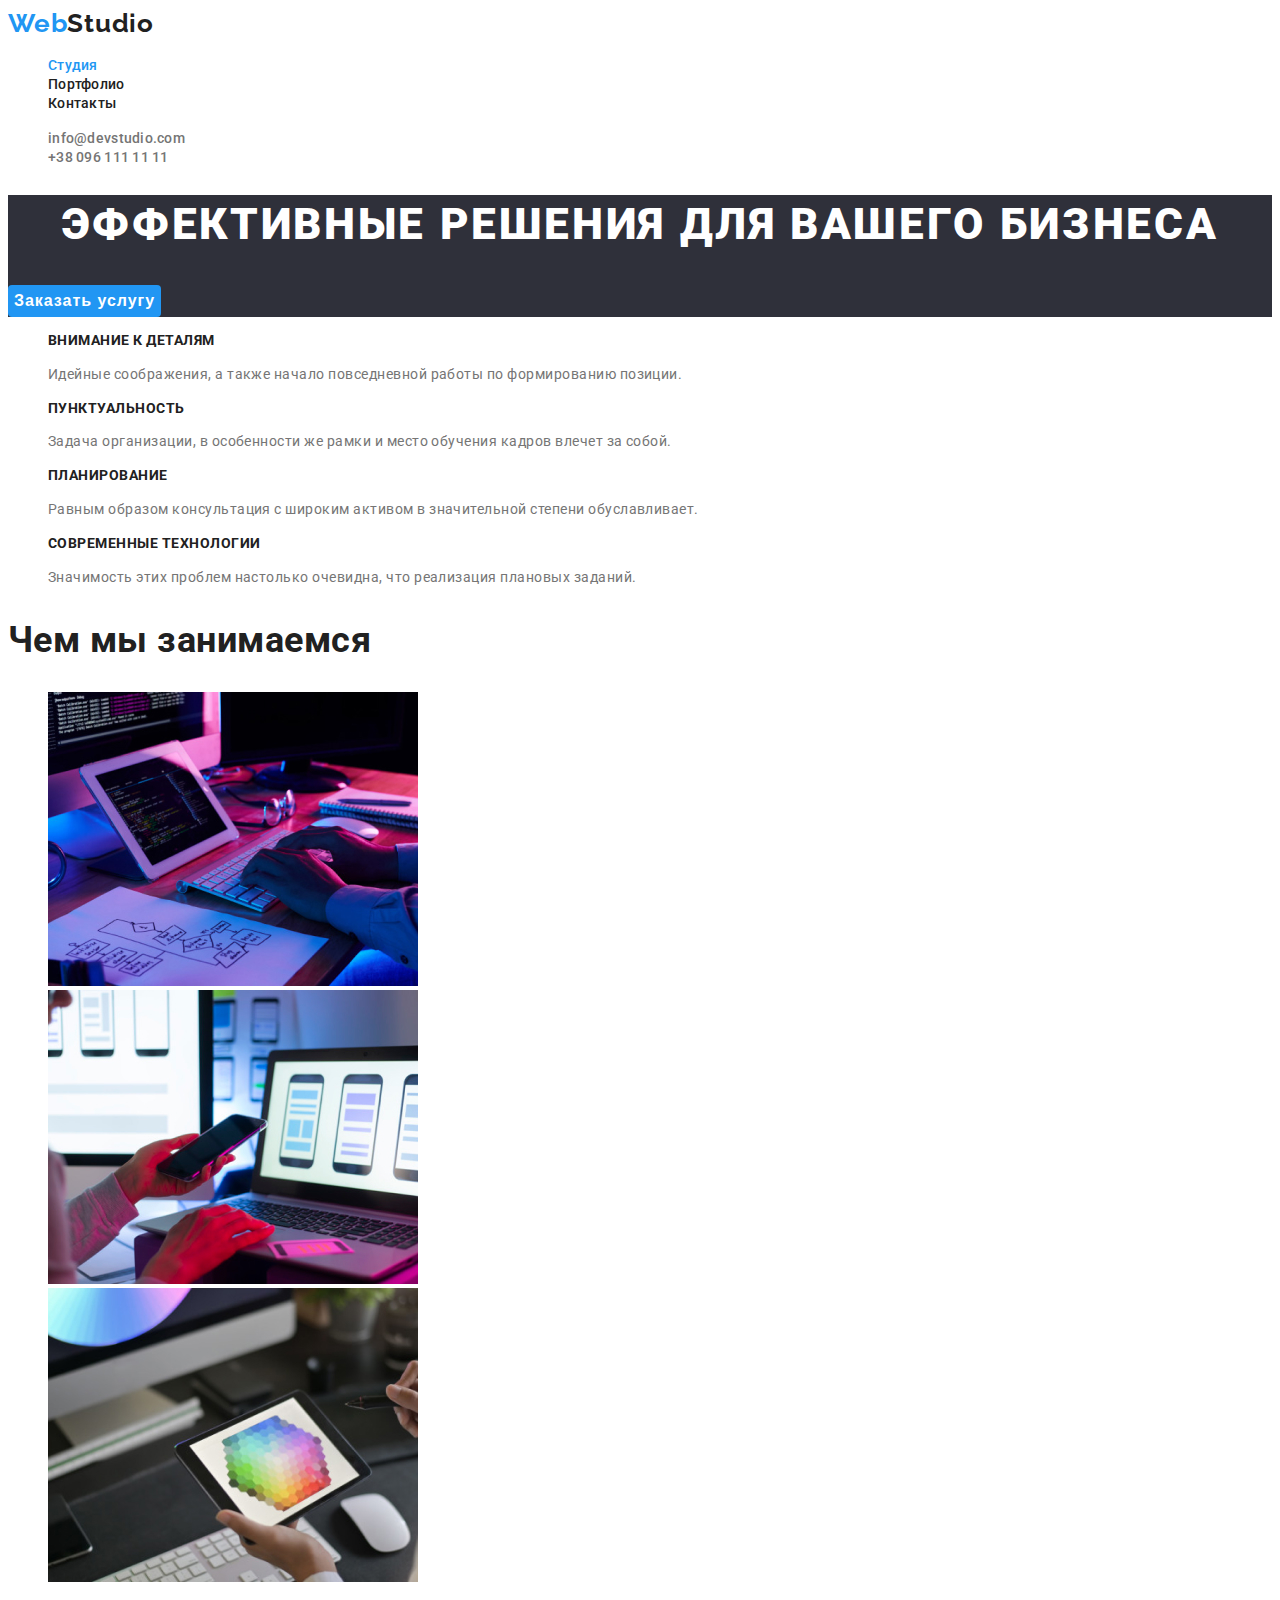
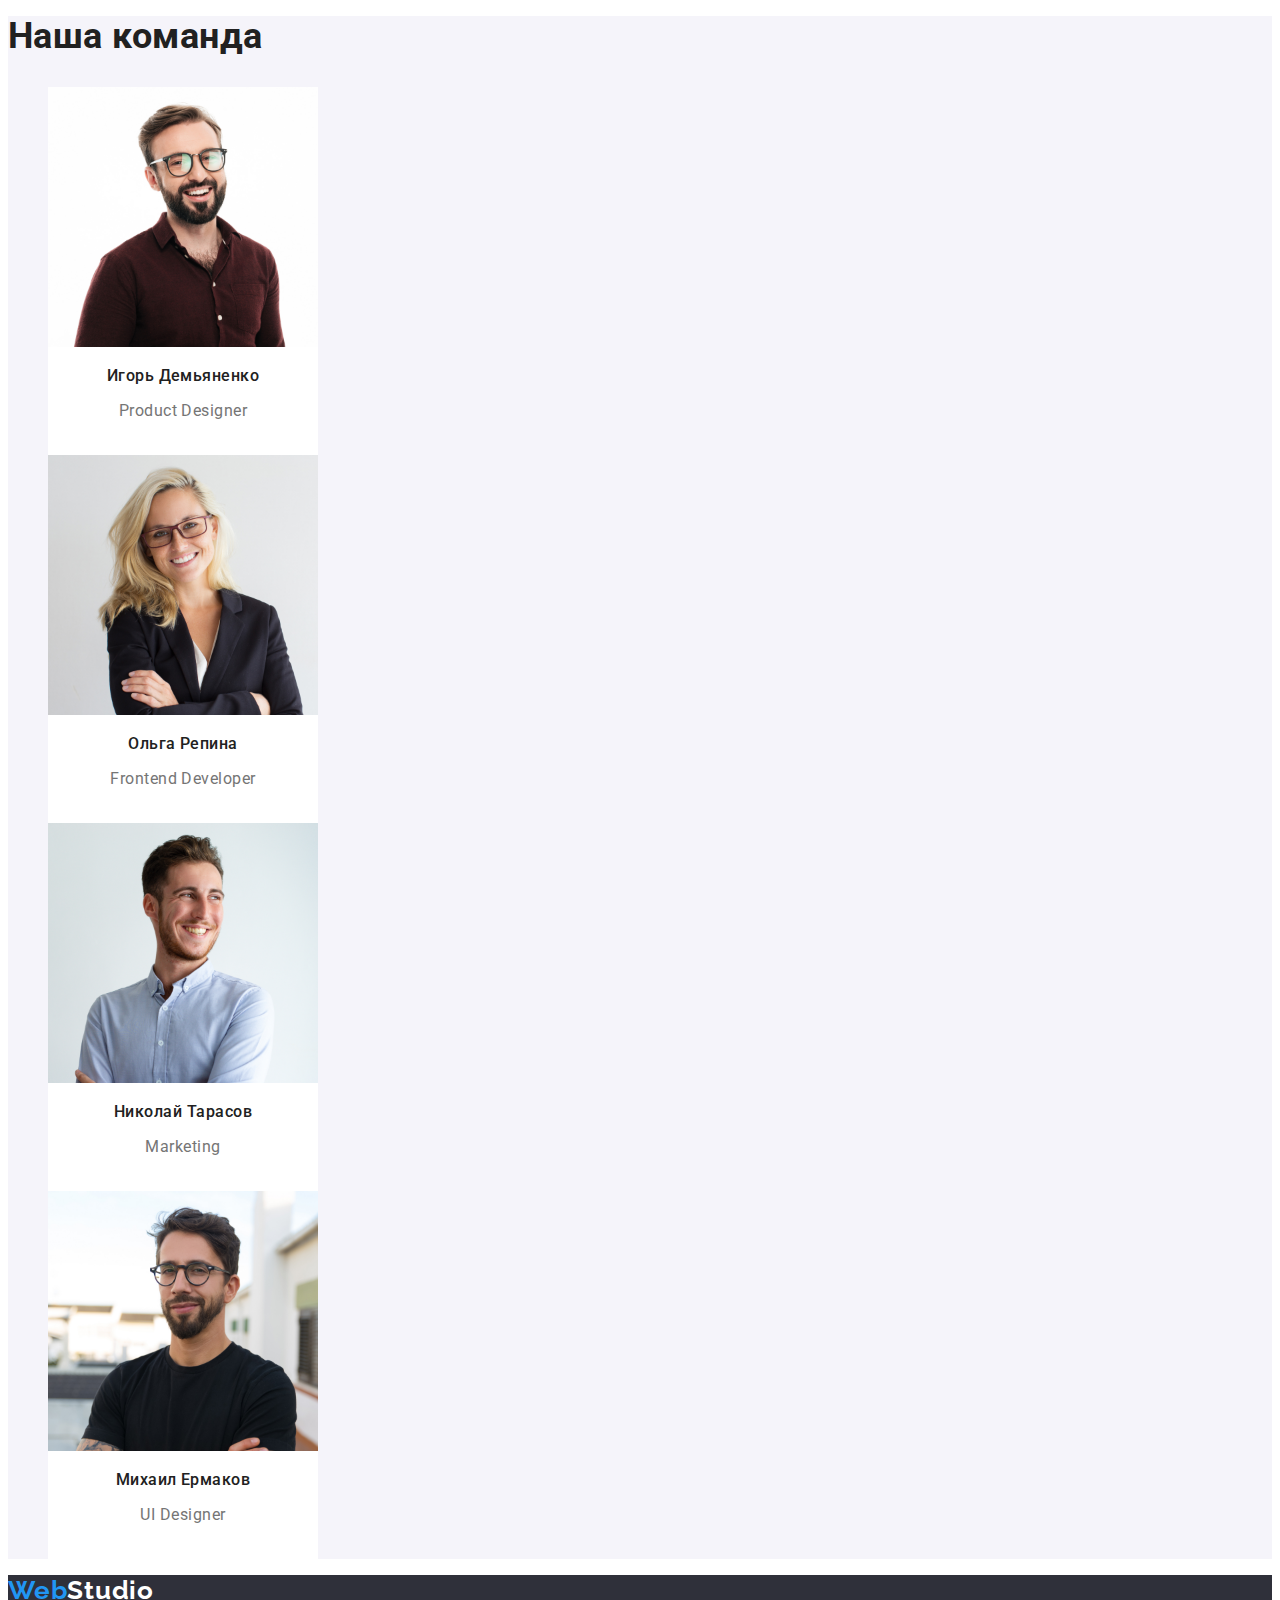
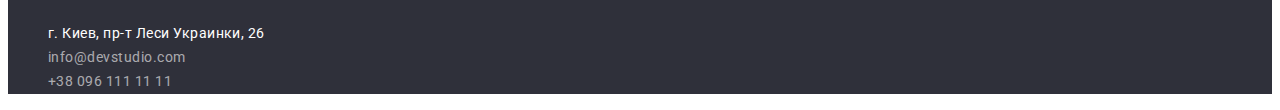
<file: index.html>
<!DOCTYPE html>
<html lang="ru">

<head>
    <meta charset="UTF-8">
    <meta http-equiv="X-UA-Compatible" content="IE=edge">
    <meta name="viewport" content="width=device-width, initial-scale=1.0">
    <title>goit-markup-hw-01</title>
    <link rel="stylesheet" href="./css/styles.css">
    <link rel="preconnect" href="https://fonts.googleapis.com">
    <link rel="preconnect" href="https://fonts.gstatic.com" crossorigin>
    <link
        href="https://fonts.googleapis.com/css2?family=Raleway:wght@700&family=Roboto:wght@400;500;700;900&display=swap"
        rel="stylesheet">
</head>

<body class="body">

    <!-- header -->
    <header class="header">
        <nav class="site-nav">
            <a class="logo" href="./index.html">Web<span class="span-h">Studio</span></a>
            <ul class="nav-list">
                <li class="nav-item">
                    <a class="nav-link current" href="./index.html">Студия</a>
                </li>
                <li class="nav-item">
                    <a class="nav-link" href="./portfolio.html">Портфолио</a>
                </li>
                <li class="nav-item">
                    <a class="nav-link" href="">Контакты</a>
                </li>
            </ul>
        </nav>
        <ul class="contact-list">
            <li class="contact-item">
                <a class="contact-link" href="mailto:info@devstudio.com">info@devstudio.com</a>
            </li>
            <li class="contact-item">
                <a class="contact-link" href="tel:+380961111111">+38 096 111 11 11</a>
            </li>
        </ul>
    </header>

    <!-- main -->
    <main class="main">
        <!-- hero -->
        <section class="hero">
            <h1 class="title-hero">ЭФФЕКТИВНЫЕ РЕШЕНИЯ ДЛЯ ВАШЕГО БИЗНЕСА</h1>
            <button class="button-hero" type="button">
                <span class="pointer">Заказать услугу</span>
            </button>
        </section>

        <!-- benefits -->
        <section>
            <h2 class="visually-hidden">Особенности</h2>
            <ul class="benefits-list">
                <li class="benefit-item">
                    <h3 class="title-benefit">ВНИМАНИЕ К ДЕТАЛЯМ</h3>
                    <p class="text-benefit">Идейные соображения, а также начало повседневной работы по формированию
                        позиции.</p>
                </li>
                <li class="benefit-item">
                    <h3 class="title-benefit">ПУНКТУАЛЬНОСТЬ</h3>
                    <p class="text-benefit">Задача организации, в особенности же рамки и место обучения кадров влечет
                        за собой.</p>
                </li>
                <li class="benefit-item">
                    <h3 class="title-benefit">ПЛАНИРОВАНИЕ</h3>
                    <p class="text-benefit">Равным образом консультация с широким активом в значительной степени
                        обуславливает.</p>
                </li>
                <li class="benefit-item">
                    <h3 class="title-benefit">СОВРЕМЕННЫЕ ТЕХНОЛОГИИ</h3>
                    <p class="text-benefit">Значимость этих проблем настолько очевидна, что реализация плановых
                        заданий.</p>
                </li>
            </ul>
        </section>

        <!-- portfolio -->
        <section>
            <h2 class="section-title">Чем мы занимаемся</h2>
            <ul class="portfolio-list">
                <li class="portfolio-item">
                    <img src="./images/Stydio/About us/img-1.jpg" alt="Написание HTML разметки на планшете" width="370"
                        height="294">
                </li>
                <li class="portfolio-item">
                    <img src="./images/Stydio/About us/img-2.jpg" alt="оформление CSS на ноутбуке" width="370"
                        height="294">
                </li>
                <li class="portfolio-item">
                    <img src="./images/Stydio/About us/img-3.jpg" alt="Дизайн на планшете" width="370" height="294">
                </li>
            </ul>
        </section>

        <!-- team -->
        <section class="section-team">
            <h2 class="section-title">Наша команда</h2>
            <ul>
                <li class="team-card">
                    <img src="./images/Stydio/Team/img-4.jpg" alt="Первый член команды" width="270" height="260">
                    <h3 class="title-card">Игорь Демьяненко</h3>
                    <p class="text-card">Product Designer</p>
                </li>
                <li class="team-card">
                    <img src="./images/Stydio/Team/img-5.jpg" alt="Второй член команды" width="270" height="260">
                    <h3 class="title-card">Ольга Репина</h3>
                    <p class="text-card">Frontend Developer</p>
                </li>
                <li class="team-card">
                    <img src="./images/Stydio/Team/img-6.jpg" alt="Третий член команды" width="270" height="260">
                    <h3 class="title-card">Николай Тарасов</h3>
                    <p class="text-card">Marketing</p>
                </li>
                <li class="team-card">
                    <img src="./images/Stydio/Team/img-7.jpg" alt="Четвертый член команды" width="270" height="260">
                    <h3 class="title-card">Михаил Ермаков</h3>
                    <p class="text-card">UI Designer</p>
                </li>
            </ul>
        </section>
    </main>

    <!-- footer -->
    <footer class="footer">
        <a class="logo" href="./index.html">Web<span class="span-f">Studio</span></a>
        <address class="address">
            <ul>
                <li>
                    <a class="footer-address-link" href="https://goo.gl/maps/1aV7GLh5moSTKQaL6" target="_blank"
                        rel="noopener noreferrer">г. Киев,
                        пр-т Леси Украинки, 26</a>
                </li>
                <li>
                    <a class="link-footer" href="mailto:info@devstudio.com">info@devstudio.com</a>
                </li>
                <li>
                    <a class="link-footer" href="tel:+380961111111">+38 096 111 11 11</a>
                </li>
            </ul>
        </address>
    </footer>
</body>

</html>
</file>
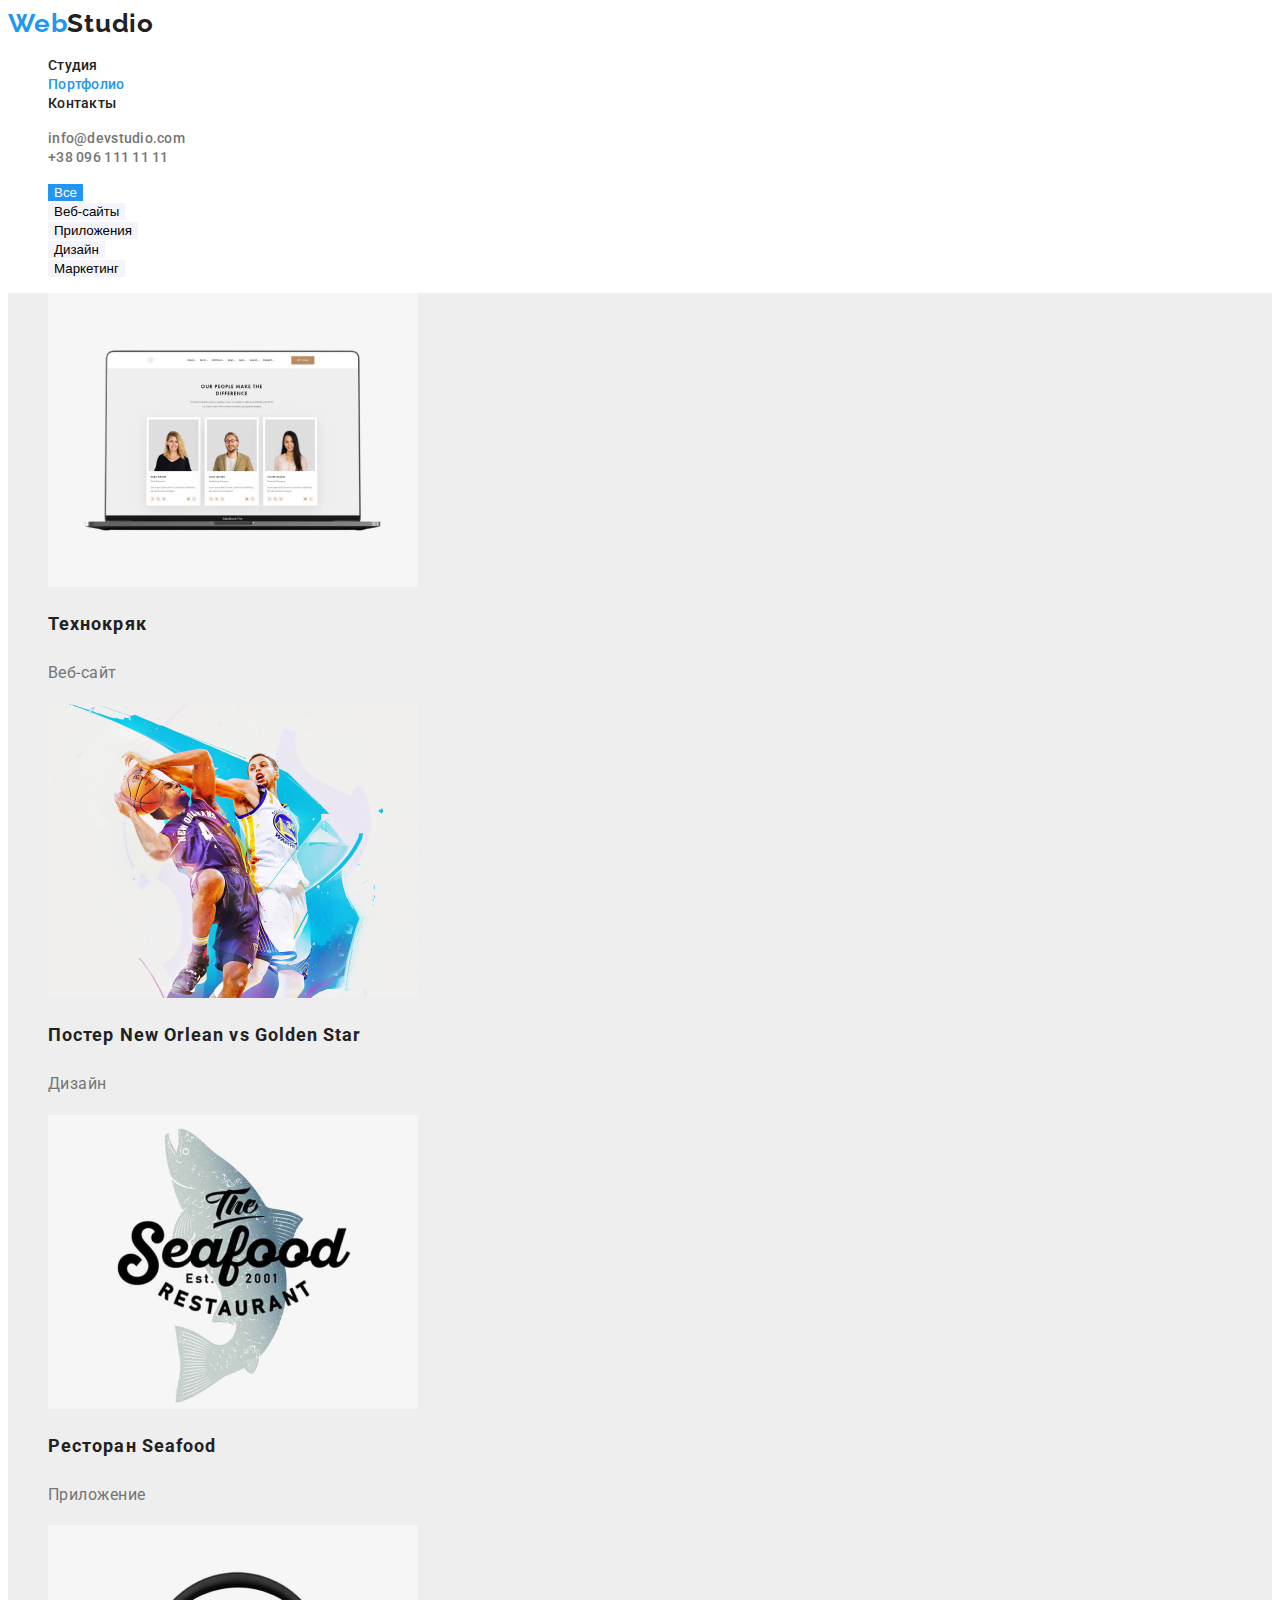
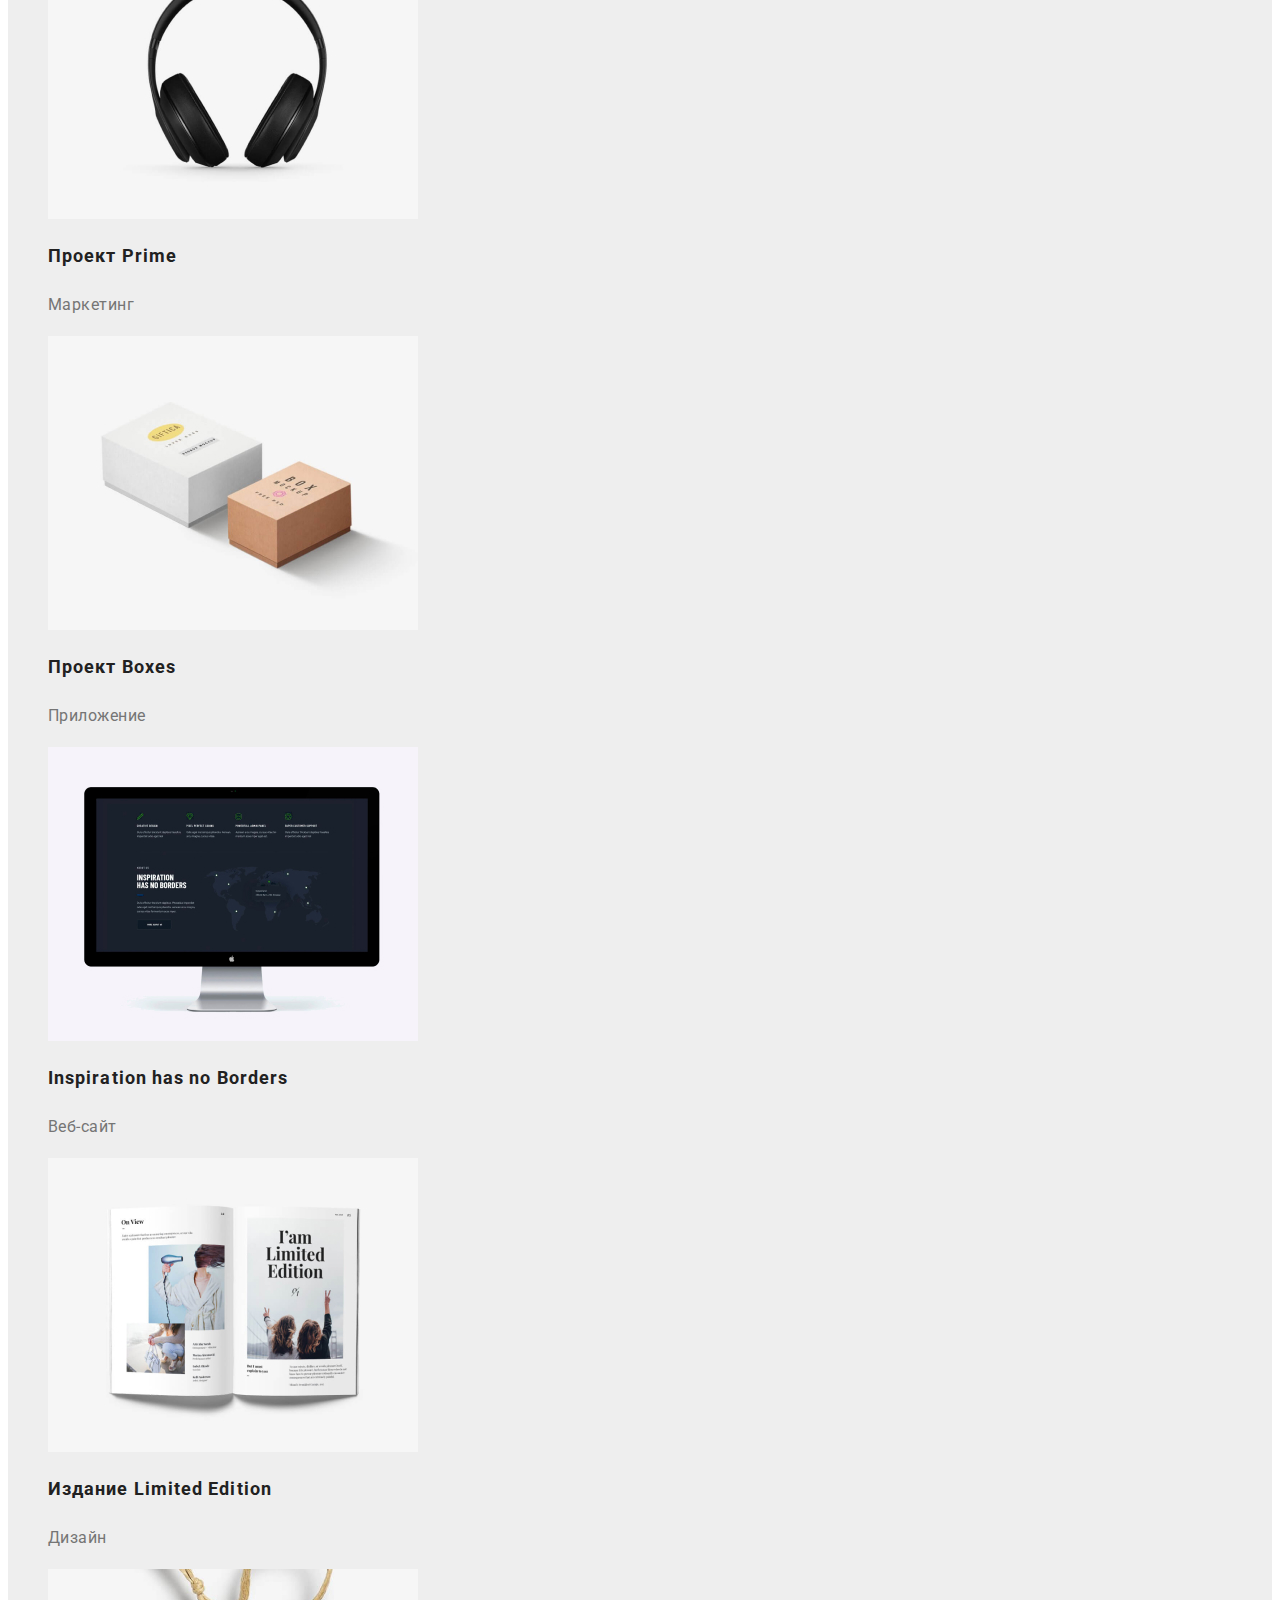
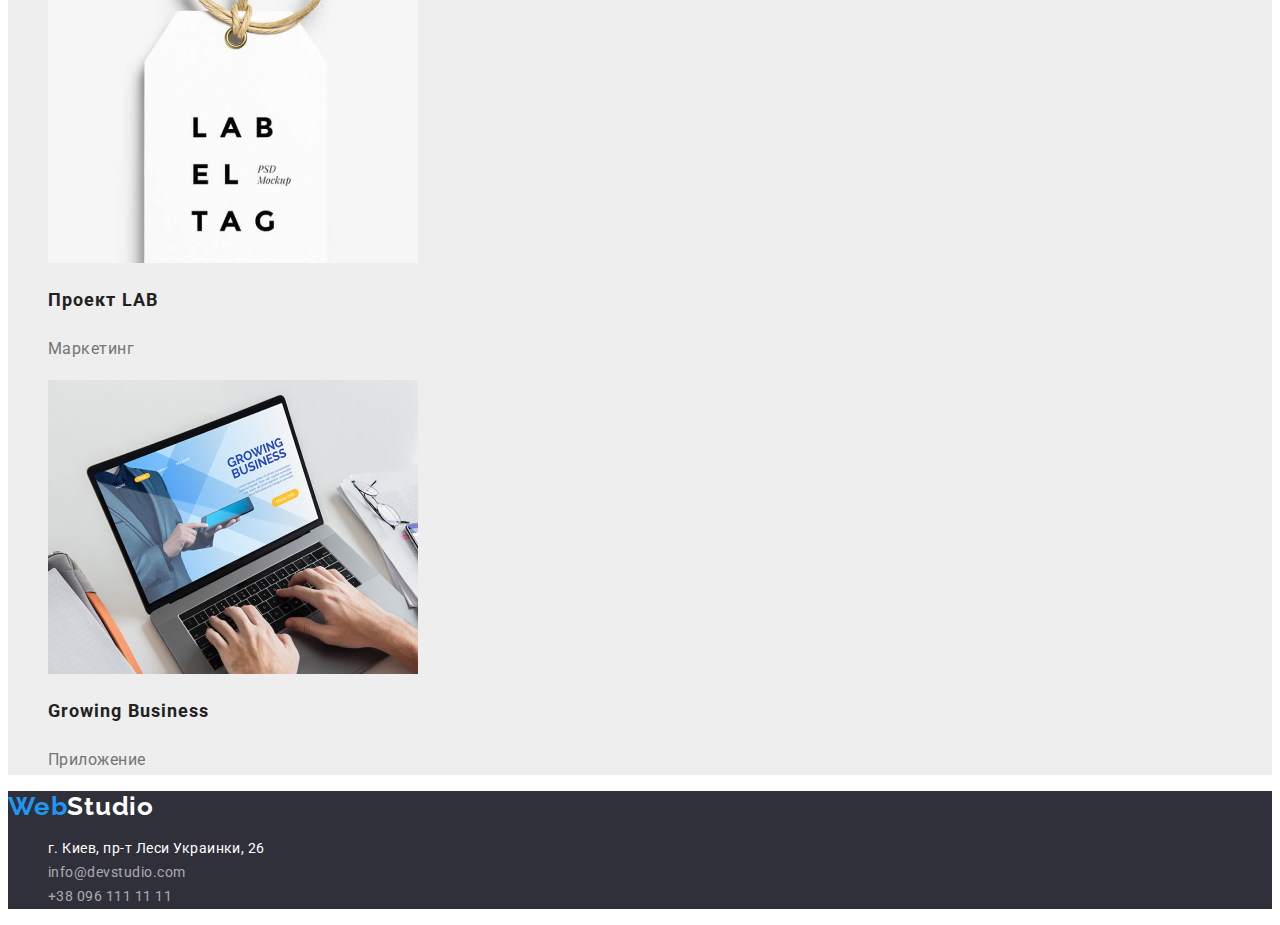
<file: portfolio.html>
<!DOCTYPE html>
<html lang="ru">

<head>
    <meta charset="UTF-8">
    <meta http-equiv="X-UA-Compatible" content="IE=edge">
    <meta name="viewport" content="width=device-width, initial-scale=1.0">
    <title>goit-markup-hw-02</title>
    <link rel="stylesheet" href="./css/styles.css">
    <link rel="preconnect" href="https://fonts.googleapis.com">
    <link rel="preconnect" href="https://fonts.gstatic.com" crossorigin>
    <link
        href="https://fonts.googleapis.com/css2?family=Raleway:wght@700&family=Roboto:wght@400;500;700;900&display=swap"
        rel="stylesheet">
</head>

<body class="body">

    <!-- header -->
    <header class="header">
        <nav class="site-nav">
            <a class="logo" href="./index.html">Web<span class="span-h">Studio</span></a>
            <ul class="nav-list">
                <li class="nav-item">
                    <a class="nav-link" href="./index.html">Студия</a>
                </li>
                <li class="nav-item">
                    <a class="nav-link current" href="./portfolio.html">Портфолио</a>
                </li>
                <li class="nav-item">
                    <a class="nav-link" href="">Контакты</a>
                </li>
            </ul>
        </nav>
        <ul class="contact-list">
            <li class="contact-item">
                <a class="contact-link" href="mailto:info@devstudio.com">info@devstudio.com</a>
            </li>
            <li class="contact-item">
                <a class="contact-link" href="tel:+380961111111">+38 096 111 11 11</a>
            </li>
        </ul>
    </header>

    <!-- main -->
    <main class="main">
        <h1 class="visually-hidden">Портфолио</h1>

        <!-- Filters -->
        <ul>
            <li class="filter-item">
                <button class="link-filter active" type="button">
                    <span class="pointer">Все</span>
                </button>
            </li>
            <li class="filter-item">
                <button class="link-filter" type="button">
                    <span class="pointer">Веб-сайты</span>
                </button>
            </li>
            <li class="filter-item">
                <button class="link-filter" type="button">
                    <span class="pointer">Приложения</span>
                </button>
            </li>
            <li class="filter-item">
                <button class="link-filter" type="button">
                    <span class="pointer">Дизайн</span>
                </button>
            </li>
            <li class="filter-item">
                <button class="link-filter" type="button">
                    <span class="pointer">Маркетинг</span>
                </button>
            </li>
        </ul>

        <!-- Projects -->
        <ul class="project-list">
            <li class="project-item">
                <a href="">
                    <img src="./images/Portfolio/Projects/img-2.1.jpg" alt="Веб-сайт Технокряк" width="370"
                        height="294">
                    <h2 class="title-project">Технокряк</h2>
                    <p class="text-project">Веб-сайт</p>
                </a>
            </li>
            <li class="project-item">
                <a href="">
                    <img src="./images/Portfolio/Projects/img-2.2.jpg" alt="Дизайн постер New Orlean vs Golden Star"
                        width="370" height="294">
                    <h2 class="title-project">Постер <span lang="en">New Orlean vs Golden Star</span></h2>
                    <p class="text-project">Дизайн</p>
                </a>

            </li>
            <li class="project-item">
                <a href="">
                    <img src="./images/Portfolio/Projects/img-2.3.jpg" alt="Приложение ресторан Seafood" width="370"
                        height="294">
                    <h2 class="title-project">Ресторан <span lang="en">Seafood</span></h2>
                    <p class="text-project">Приложение</p>
                </a>

            </li>
            <li class="project-item">
                <a href="">
                    <img src="./images/Portfolio/Projects/img-2.4.jpg" alt="Маркетинг проект Prime" width="370"
                        height="294">
                    <h2 class="title-project">Проект <span lang="en">Prime</span></h2>
                    <p class="text-project">Маркетинг</p>
                </a>

            </li>
            <li class="project-item">
                <a href="">
                    <img src="./images/Portfolio/Projects/img-2.5.jpg" alt="Приложение проект Boxes" width="370"
                        height="294">
                    <h2 class="title-project">Проект <span lang="en">Boxes</span></h2>
                    <p class="text-project">Приложение</p>
                </a>

            </li>
            <li class="project-item">
                <a href="">
                    <img src="./images/Portfolio/Projects/img-2.6.jpg" alt="Веб-сайт Inspiration has no Borders"
                        width="370" height="294">
                    <h2 class="title-project"><span lang="en">Inspiration has no Borders</span></h2>
                    <p class="text-project">Веб-сайт</p>
                </a>

            </li>
            <li class="project-item">
                <a href="">
                    <img src="./images/Portfolio/Projects/img-2.7.jpg" alt="Дизайн издание Limited Edition" width="370"
                        height="294">
                    <h2 class="title-project">Издание <span lang="en">Limited Edition</span></h2>
                    <p class="text-project">Дизайн</p>
                </a>

            </li>
            <li class="project-item">
                <a href="">
                    <img src="./images/Portfolio/Projects/img-2.8.jpg" alt="Маркетинг проект LAB" width="370"
                        height="294">
                    <h2 class="title-project">Проект <span lang="en">LAB</span></h2>
                    <p class="text-project">Маркетинг</p>
                </a>

            </li>
            <li class="project-item">
                <a href="">
                    <img src="./images/Portfolio/Projects/img-2.9.jpg" alt="Приложение Growing Business" width="370"
                        height="294">
                    <h2 class="title-project"><span lang="en">Growing Business</span></h2>
                    <p class="text-project">Приложение</p>
                </a>

            </li>
        </ul>

    </main>

    <!-- footer -->
    <footer class="footer">
        <a class="logo" href="./index.html">Web<span class="span-f">Studio</span></a>
        <address class="address">
            <ul>
                <li>
                    <a class="footer-address-link" href="https://goo.gl/maps/1aV7GLh5moSTKQaL6" target="_blank"
                        rel="noopener noreferrer">г. Киев,
                        пр-т Леси Украинки, 26</a>
                </li>
                <li>
                    <a class="link-footer" href="mailto:info@devstudio.com">info@devstudio.com</a>
                </li>
                <li>
                    <a class="link-footer" href="tel:+380961111111">+38 096 111 11 11</a>
                </li>
            </ul>
        </address>
    </footer>
</body>

</html>
</file>
<file: css/styles.css>
:root {
    --main-text-color: #212121;
    --main-2-text-color: #757575;
    --accent-color: #2196F3;
    --white-color: #FFFFFF;
    --bg-hd-ft-color: #2F303A;
    --bg-accent-color: #F5F4FA;
}

.body {
    font-family: 'Roboto';
    font-style: normal;
    letter-spacing: 0.03em;
    color: var(--main-text-color);
    background-color: var(--white-color)
}

a {text-decoration: none;}
ul {list-style: none;}
button {border: none;}

.visually-hidden {
    position: absolute;
    width: 1px;
    height: 1px;
    margin: -1px;
    border: 0;
    padding: 0;

    white-space: nowrap;
    clip-path: inset(100%);
    clip: rect(0 0 0 0);
    overflow: hidden;
}

/* ! HEADER ! */

/* LOGO */

.logo {
    font-family: 'Raleway';
    font-weight: 700;
        font-size: 26px;
        line-height: 1.19;
        letter-spacing: 0.03em;
        color: var(--accent-color)
}
.logo .span-h {
    color: var(--main-text-color);
}
.logo .span-f {
    color: var(--white-color);
}

/* HOVER AND FOCUS IN HEADER */

.header .site-nav .nav-link:hover,
.header .site-nav .nav-link:focus {
    color: var(--accent-color)
}

.header .contact-link:hover,
.header .contact-link:focus {
    color:var(--accent-color)
}

/* COLOR <a> IN HEADER */
.nav-link.current {
    color: var(--accent-color);
}
.nav-link {
    font-weight: 500;
        font-size: 14px;
        line-height: 1.14;
        letter-spacing: 0.02em;
        color: var(--main-text-color);
}
.contact-link {
    font-weight: 500;
        font-size: 14px;
        line-height: 1.14;
        letter-spacing: 0.02em;
        color: var(--main-2-text-color)
}

/* INDEX-MAIN */

/* SECTION-1 */

.hero {
    background-color: var(--bg-hd-ft-color);
}
.title-hero {
    font-weight: 900;
        font-size: 44px;
        line-height: 1.36;
        text-align: center;
        letter-spacing: 0.06em;
        color: var(--white-color);
}
.button-hero {
    font-weight: 700;
        font-size: 16px;
        line-height: 1.87;
        display: flex;
            align-items: center;
            text-align: center;
            letter-spacing: 0.06em;
            color: var(--white-color);
            background-color: var(--accent-color);
            border-radius: 4px;
}

/* SECTION-2 */

.title-benefit {
        font-size: 14px;
        line-height: 1.14;
}
.text-benefit {
        font-size: 14px;
        line-height: 1.71;
        color: var(--main-2-text-color);
}

/* SECTION-3 */

.section-title {
        font-size: 36px;
        line-height: 1.16;
}

/* SECTION-4 */

.section-team {
    background-color: var(--bg-accent-color);
}
.team-card {
    width: 270px;
        height: 368px;
    background-color: var(--white-color);
}
.title-card {
    font-weight: 500;
        font-size: 16px;
        line-height: 1.18;
        text-align: center;
}
.text-card {
        font-size: 16px;
        line-height: 1.18;
        text-align: center;
        color: var(--main-2-text-color);
}

/* PORTFOLIO-MAIN */
                                                              
/* FILTERS */

.pointer {
    cursor: pointer;
}
.link-filter:hover,
.link-filter:focus {
    color: var(--white-color);
    background-color: var(--accent-color);
}
.link-filter {
    background-color: var(--bg-accent-color);
}
.link-filter.active {
    color: var(--white-color);
    background-color: var(--accent-color);
}

/* PROJECTS */

.project-list {
    background-color: #EEEEEE;
}
.title-project {
        font-size: 18px;
        line-height: 2;
        letter-spacing: 0.06em;
        color: var(--main-text-color);
}
.text-project {
        font-size: 16px;
        line-height: 1.87;
        color: var(--main-2-text-color);
}

/* ! FOOTER ! */

.footer {
    background-color: var(--bg-hd-ft-color);
}

.footer-address-link {
    font-weight: 400;
        font-size: 14px;
        line-height: 1.71;
        color: var(--white-color)
}
.link-footer {
        font-size: 14px;
        line-height: 1.71;
        color: rgba(255, 255, 255, 0.6);
}
.address .link-footer:hover,
.address .link-footer:focus {
    color:var(--accent-color)
}
.address .link-footer:hover,
.address .link-footer:focus {
    color:var(--accent-color)
}
.address {
    font-style: normal;
}
</file>
